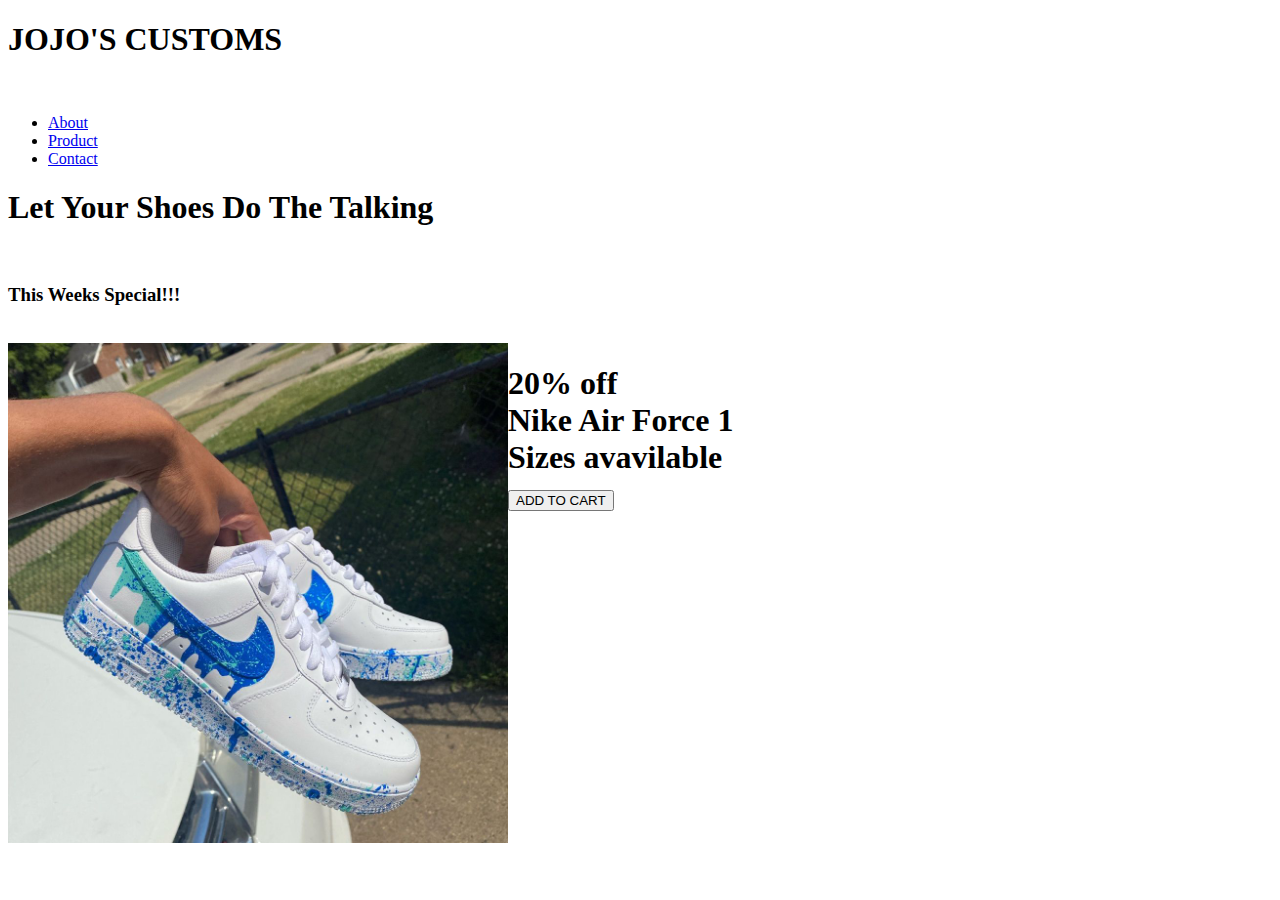
<file: index.html>
<!DOCTYPE  html>
<html lang="en">
	<head>
  		<title>JOJO'S CUPCAKES</title>
  		<meta charset="utf-8">
		<link rel="stylesheet" href="C:\Users\Genewiece\Desktop\coding_course\CSS\Style.CSS">
     <style>
		 	img{
				float:left;
			}
		 </style>
	</head>
	<body>
		<h1>JOJO'S CUSTOMS</h1></br>
		<div class="navbar">
					<nav>
								<ul>

										<li><a href="C:\Users\Genewiece\Desktop\coding_course\HTML\About.html">About</a></li>
										<li><a href="C:\Users\Genewiece\Desktop\coding_course\HTML\Product.html">Product</a></li>
										<li><a href="C:\Users\Genewiece\Desktop\coding_course\HTML\Contact.html">Contact</a></li>



								</ul>

						<h1>Let Your Shoes Do The Talking</h1>

		</div>
				<br>

				<h3>This Weeks Special!!!</h3><br>
				<img src="image 1.jpeg" width="500" height="500" style="margin-right;">
			<h1>	20% off<br> Nike Air Force 1<br>Sizes avavilable<br>
				<button onclick="myFunction()">ADD TO CART</button>

				<p id="demo"></p>

				<script>
				function myFunction() {
				  document.getElementById("demo").innerHTML = "ADDED TO CART";
				}
				</script>
			</h1>


		</div>




       </body>

</html>
</file>
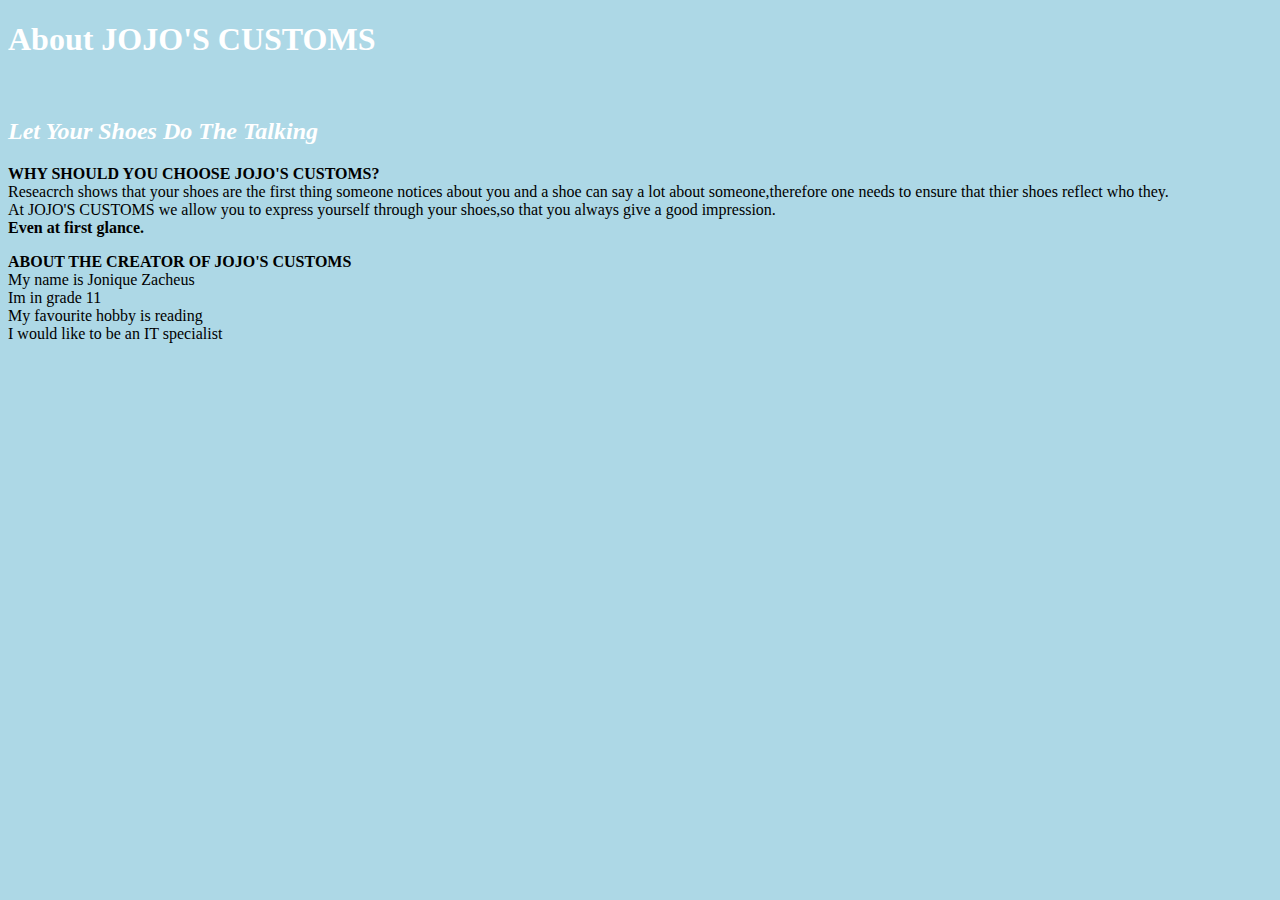
<file: About.html>
<!DOCTYPE html>
<html>
    <head>
      <title>About</title>
      <style>
      body {
        background-color: #add8e6;
      }
    </style>

    </head>
    <body>
      <h1 style="color:white">About JOJO'S CUSTOMS</h1><br>
      <h2 style="color:white"><i>Let Your Shoes Do The Talking</i></h2>
        <p><b>WHY SHOULD YOU CHOOSE JOJO'S CUSTOMS?</b><br>Reseacrch shows that your shoes are the first thing someone notices about you and a shoe can say a lot about someone,therefore one needs to ensure that thier shoes reflect who they.<br>
          At JOJO'S CUSTOMS we allow you to express yourself through your shoes,so that you always give a good impression.<br>
          <b>Even at first glance.</b><br>

          <p><b>ABOUT THE CREATOR OF JOJO'S CUSTOMS</b><br>
            My name is Jonique Zacheus<br>
            Im in grade 11<br>
            My favourite hobby is reading<br>
            I would like to be an IT specialist



      <p></p>
    </body>
</html>
</file>
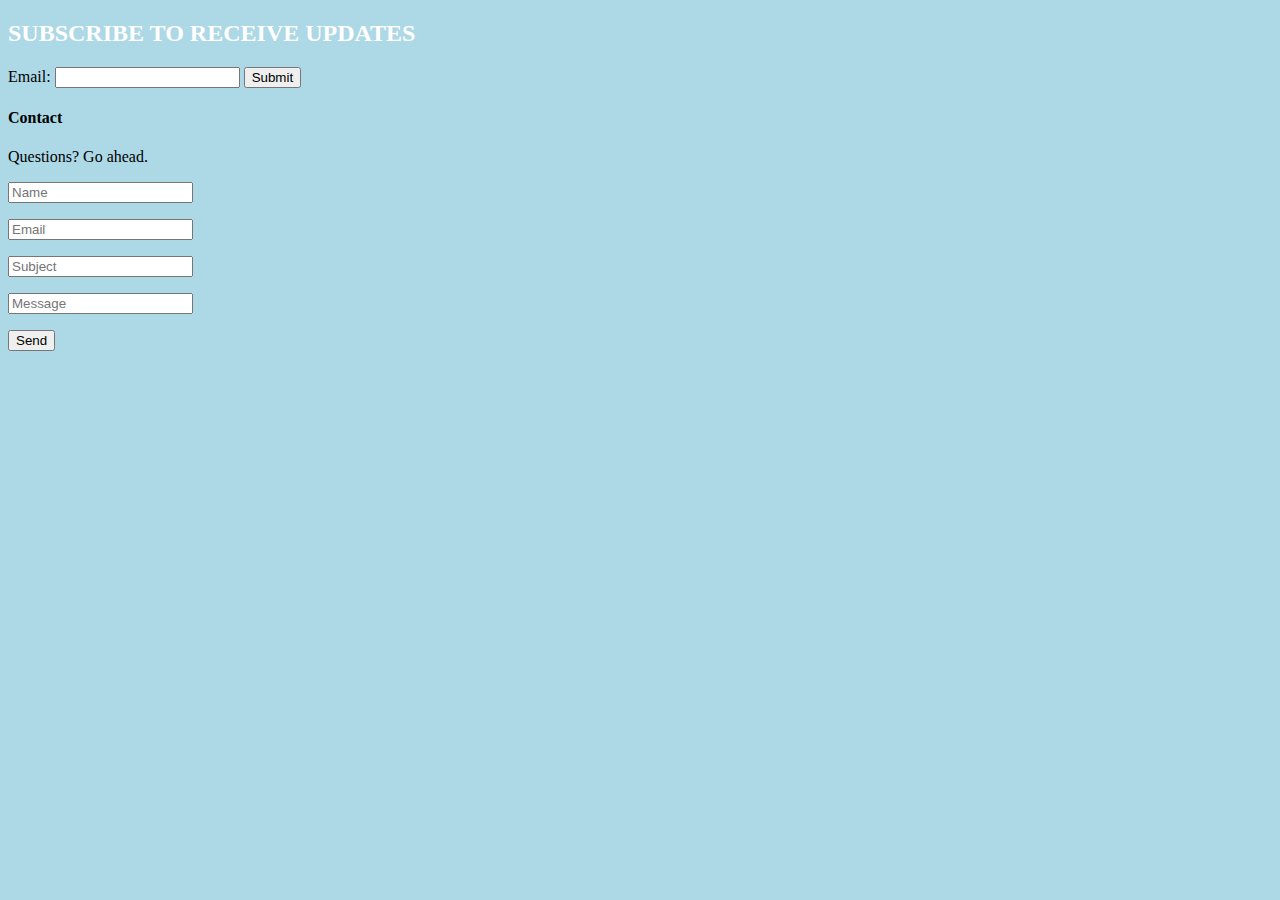
<file: Contact.html>
<!DOCTYPE html>
<html>
<head>
  <style>
  body {
    background-color: #add8e6;
  }
</style>


<script>
function validateForm() {
  let x = document.forms["myForm"]["fname"].value;
  if (x == "") {
    alert("Name must be filled out");
    return false;
  }
}
</script>
</head>
<body>

<h2 style="color:white">SUBSCRIBE TO RECEIVE UPDATES</h2>

<form name="myForm" action="/action_page.php" onsubmit="return validateForm()" method="post">
  Email: <input type="text" name="fname">
  <input type="submit" value="Submit">
</form>

<footer class="w3-padding-64 w3-light-grey w3-small w3-center" id="footer">
    <div class="w3-row-padding">
      <div class="w3-col s4">
        <h4>Contact</h4>
        <p>Questions? Go ahead.</p>
        <form action="/action_page.php" target="_blank">
          <p><input class="w3-input w3-border" type="text" placeholder="Name" name="Name" required></p>
          <p><input class="w3-input w3-border" type="text" placeholder="Email" name="Email" required></p>
          <p><input class="w3-input w3-border" type="text" placeholder="Subject" name="Subject" required></p>
          <p><input class="w3-input w3-border" type="text" placeholder="Message" name="Message" required></p>
          <button type="submit" class="w3-button w3-block w3-black">Send</button>
        </form>
      </div>
</body>
</html>
</file>
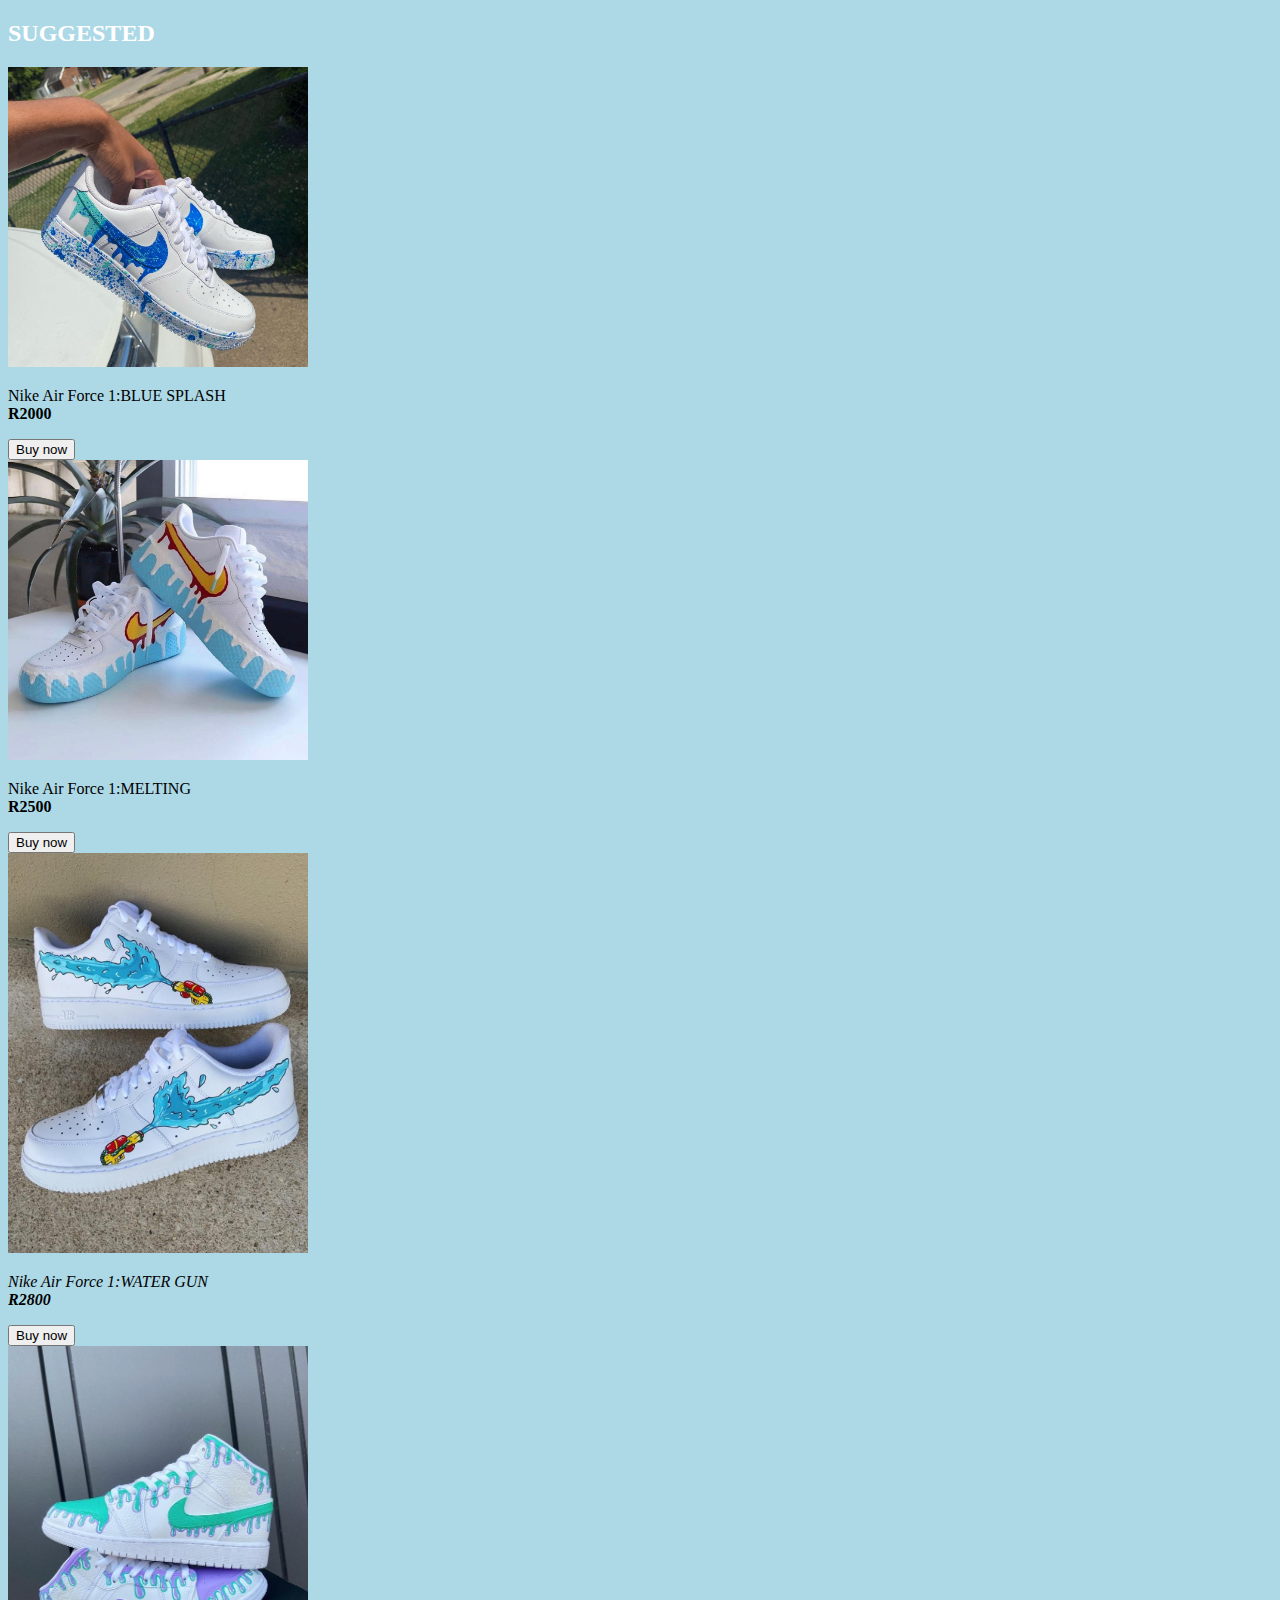
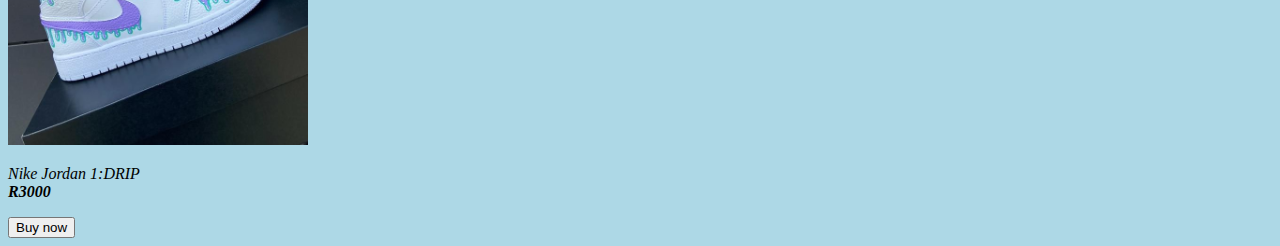
<file: Product.html>
<!DOCTYPE html>
<html>
<head>
    <title>Product</title>
    <style>
        body{
           background-color:#add8e6;
        }
    </style>
</head>
<body>
<h2 style="color:white">SUGGESTED</h2>



<!-- Product grid -->
 <div class="w3-row w3-grayscale">
   <div class="w3-col l3 s6">
     <div class="w3-container">
       <img src="image 1.jpeg" style="width:300px">
       <p>Nike Air Force 1:BLUE SPLASH<br><b>R2000</b></p>
       <button class="w3-button w3-black">Buy now <i class="fa fa-shopping-cart"></i></button>
     </div>
     <div class="w3-container">
       <img src="image 2.jpeg" style="width:300px">
       <p>Nike Air Force 1:MELTING<br><b>R2500</b></p>
       <button class="w3-button w3-black">Buy now <i class="fa fa-shopping-cart"</i></button>
     </div>
   </div>
     <div class="w3-container">
       <div class="w3-display-container">
         <img src="image 3.jpeg" style="width:300px">

         </div>
       </div>
       <p>Nike Air Force 1:WATER GUN<br><b>R2800</b></p>
      <button class="w3-button w3-black">Buy now <i class="fa fa-shopping-cart"></i></button>
     </div>
     <div class="w3-container">
       <img src="image 4.jpeg" style="width:300px">
       <p>Nike Jordan 1:DRIP<br><b>R3000</b></p>
       <button class="w3-button w3-black">Buy now <i class="fa fa-shopping-cart"></i></button>
     </div>
   </div>


   </div>


   </div>
 </div>



</body>
</html>
</file>
